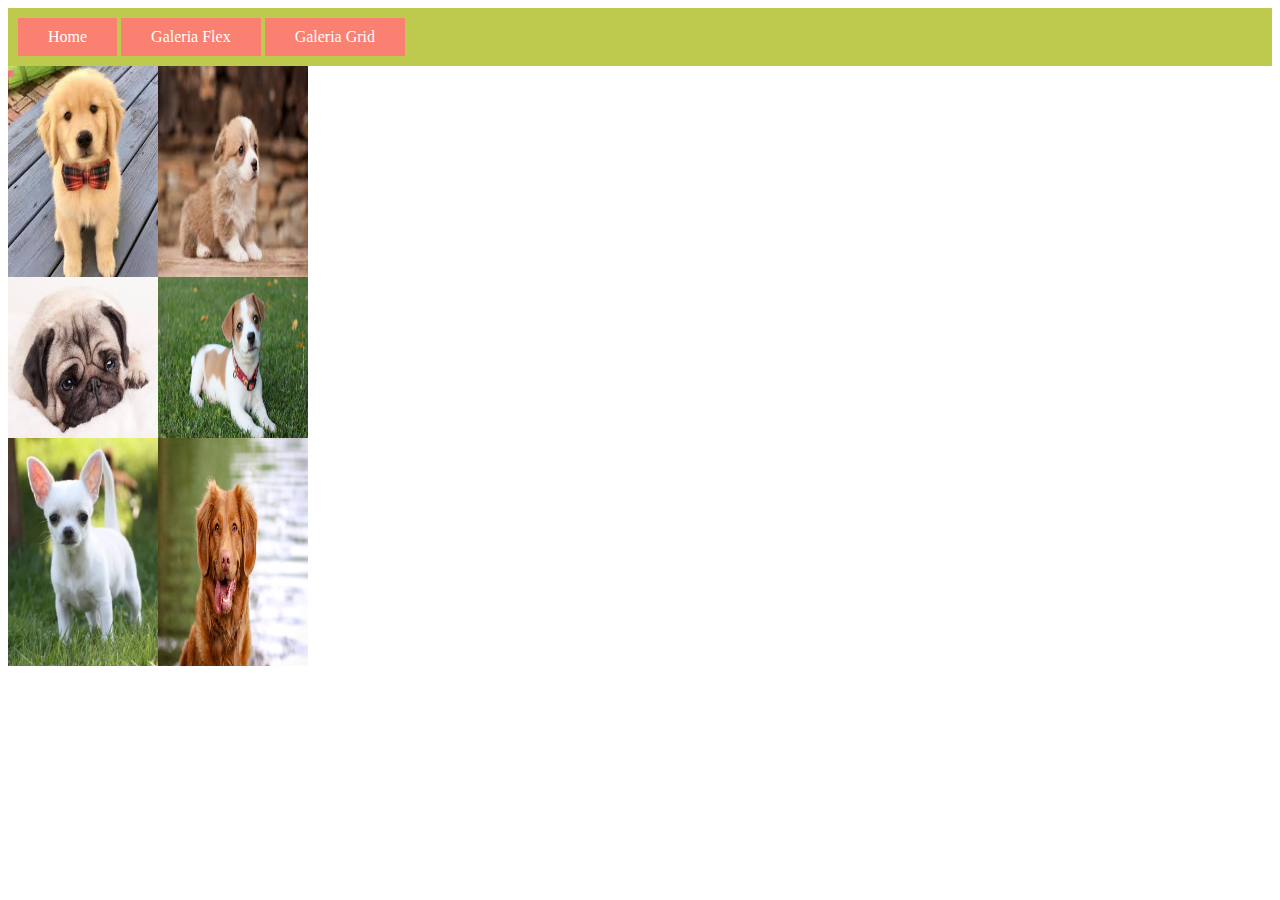
<file: flex.html>
<!DOCTYPE html>
<html lang="en">

<head>
    <meta charset="UTF-8">
    <meta name="viewport" content="width=device-width, initial-scale=1.0">
    <title>Flex</title>
    <link rel="stylesheet" href="flex.css">
    <link rel="stylesheet" href="main.css">
</head>

<body>
    <header>
        <nav>
            <a href="index.html" class="nav-enlace">Home</a>
            <a href="flex.html" class="nav-enlace">Galeria Flex</a>
            <a href="grid.html" class="nav-enlace">Galeria Grid</a>
        </nav>
    </header>
    <main id="container">
        <div>
            <img src="assets/perrito1.jpeg" alt="perrito 1">
        </div>
        <div>
            <img src="assets/perrito2.jpeg" alt="perrito 2">
        </div>
        <div>
            <img src="assets/perrito3.jpeg" alt="perrito 3">
        </div>
        <div>
            <img src="assets/perrito4.jpg" alt="perrito 4">
        </div>
        <div>
            <img src="assets/perrito5.webp" alt="perrito 5">
        </div>
        <div>
            <img src="assets/perrito6.jpg" alt="perrito 6">
        </div>
    </main>
</body>

</html>
</file>
<file: flex.css>
#container {
    display: flex;
    flex-wrap: wrap;
    width: 300px;
    height: 600px;
}

#container > div > img {
    width: 100%;
    height: 100%;
}

#container > div {
    width: 50%;
    height: auto;
}
</file>
<file: main.css>
.nav-enlace{
    display: inline-block;
    background: salmon;
    color: #fff;
    padding: 10px 30px;
    text-decoration: none;
}

.nav-enlace:hover{
    background: rgb(212, 131, 25);
}

nav{
    background: rgb(190, 202, 77);
    padding: 10px;
}

p{
    font-size: 45px;
    color: rgb(255, 146, 3);
    text-align: justify;
    margin: 20px;
}

h1{
    font-size: 50px;
    color: rgb(181, 245, 6);
    text-align: center;
}
</file>
